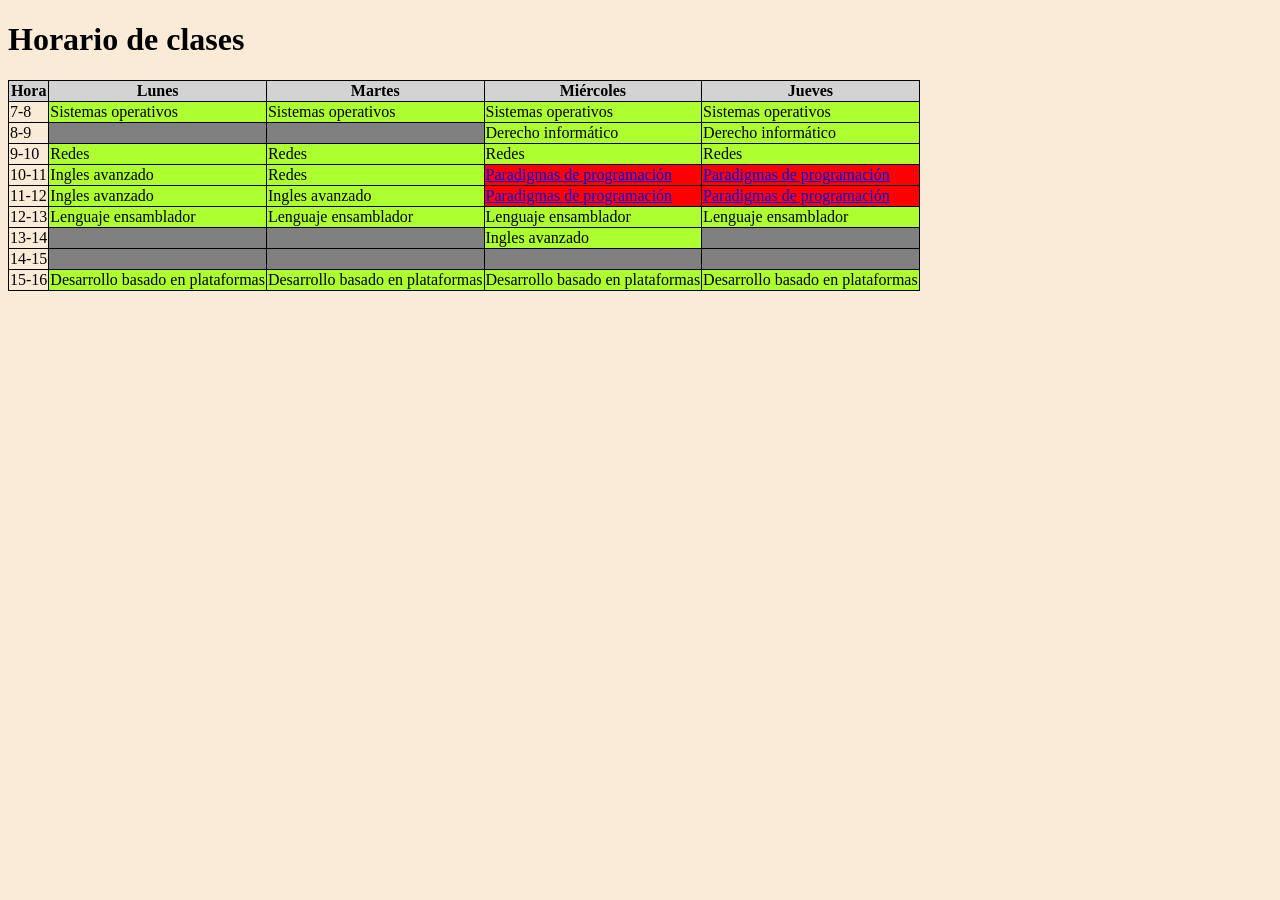
<file: desc/horario-master/index.html>
<!DOCTYPE html>
<html lang="en">
<head>
    <meta charset="UTF-8">
    <meta http-equiv="X-UA-Compatible" content="IE=edge">
    <meta name="viewport" content="width=device-width, initial-scale=1.0">
    <title>Horario</title>
    <style>
        body{background-color: antiquewhite;}
    </style>
</head>
<style type="text/css">
    table, th, td{
        border: 1px solid black;
        border-collapse: collapse;
    }
    thead{
        background-color: lightgray;
    }
</style>
<body>
    <h1>Horario de clases</h1>
    <table>
        <thead>
            <tr>
                <th>Hora</th>
                <th>Lunes</th>
                <th>Martes</th>
                <th>Miércoles</th>
                <th>Jueves</th>
            </tr>
        </thead>
        <tbody>
            <tr>
                <td>7-8</td>
                <td style="background-color: greenyellow;">Sistemas operativos</td>
                <td style="background-color: greenyellow;">Sistemas operativos</td>
                <td style="background-color: greenyellow;">Sistemas operativos</td>
                <td style="background-color: greenyellow;">Sistemas operativos</td>
            </tr>
            <tr>
                <td>8-9</td>
                <td style="background-color: gray;"></td>
                <td style="background-color: gray;"></td>
                <td style="background-color: greenyellow;">Derecho informático</td>
                <td style="background-color: greenyellow;">Derecho informático</td>
            </tr>
            <tr>
                <td>9-10</td>
                <td style="background-color: greenyellow;">Redes</td>
                <td style="background-color: greenyellow;">Redes</td>
                <td style="background-color: greenyellow;">Redes</td>
                <td style="background-color: greenyellow;">Redes</td>
            </tr>
            <tr>
                <td>10-11</td>
                <td style="background-color: greenyellow;">Ingles avanzado</td>
                <td style="background-color: greenyellow;">Redes</td>
                <td style="background-color: red;">
                    <a href="detalle.html" target="_blank">
                        Paradigmas de programación
                    </a>
                </td>
                <td style="background-color: red;">
                    <a href="detalle.html" target="_blank">
                        Paradigmas de programación
                    </a>
                </td>
            </tr>
            <tr>
                <td>11-12</td>
                <td style="background-color: greenyellow;">Ingles avanzado</td>
                <td style="background-color: greenyellow;">Ingles avanzado</td>
                <td style="background-color: red;">
                    <a href="detalle.html" target="_blank">
                        Paradigmas de programación
                    </a>
                </td>
                <td style="background-color: red;">
                    <a href="detalle.html" target="_blank">
                        Paradigmas de programación
                    </a>
                </td>
            </tr>
            <tr>
                <td>12-13</td>
                <td style="background-color: greenyellow;">Lenguaje ensamblador</td>
                <td style="background-color: greenyellow;">Lenguaje ensamblador</td>
                <td style="background-color: greenyellow;">Lenguaje ensamblador</td>
                <td style="background-color: greenyellow;">Lenguaje ensamblador</td>
            </tr>
            <tr>
                <td>13-14</td>
                <td style="background-color: gray;"></td>
                <td style="background-color: gray;"></td>
                <td style="background-color: greenyellow;">Ingles avanzado</td>
                <td style="background-color: gray;"></td>
            </tr>
            <tr>
                <td>14-15</td>
                <td style="background-color: gray;"></td>
                <td style="background-color: gray;"></td>
                <td style="background-color: gray;"></td>
                <td style="background-color: gray;"></td>
            </tr>
            <tr>
                <td>15-16</td>
                <td style="background-color: greenyellow;">Desarrollo basado en plataformas</td>
                <td style="background-color: greenyellow;">Desarrollo basado en plataformas</td>
                <td style="background-color: greenyellow;">Desarrollo basado en plataformas</td>
                <td style="background-color: greenyellow;">Desarrollo basado en plataformas</td>
            </tr>
        </tbody>
    </table>
</body>
</html>
</file>
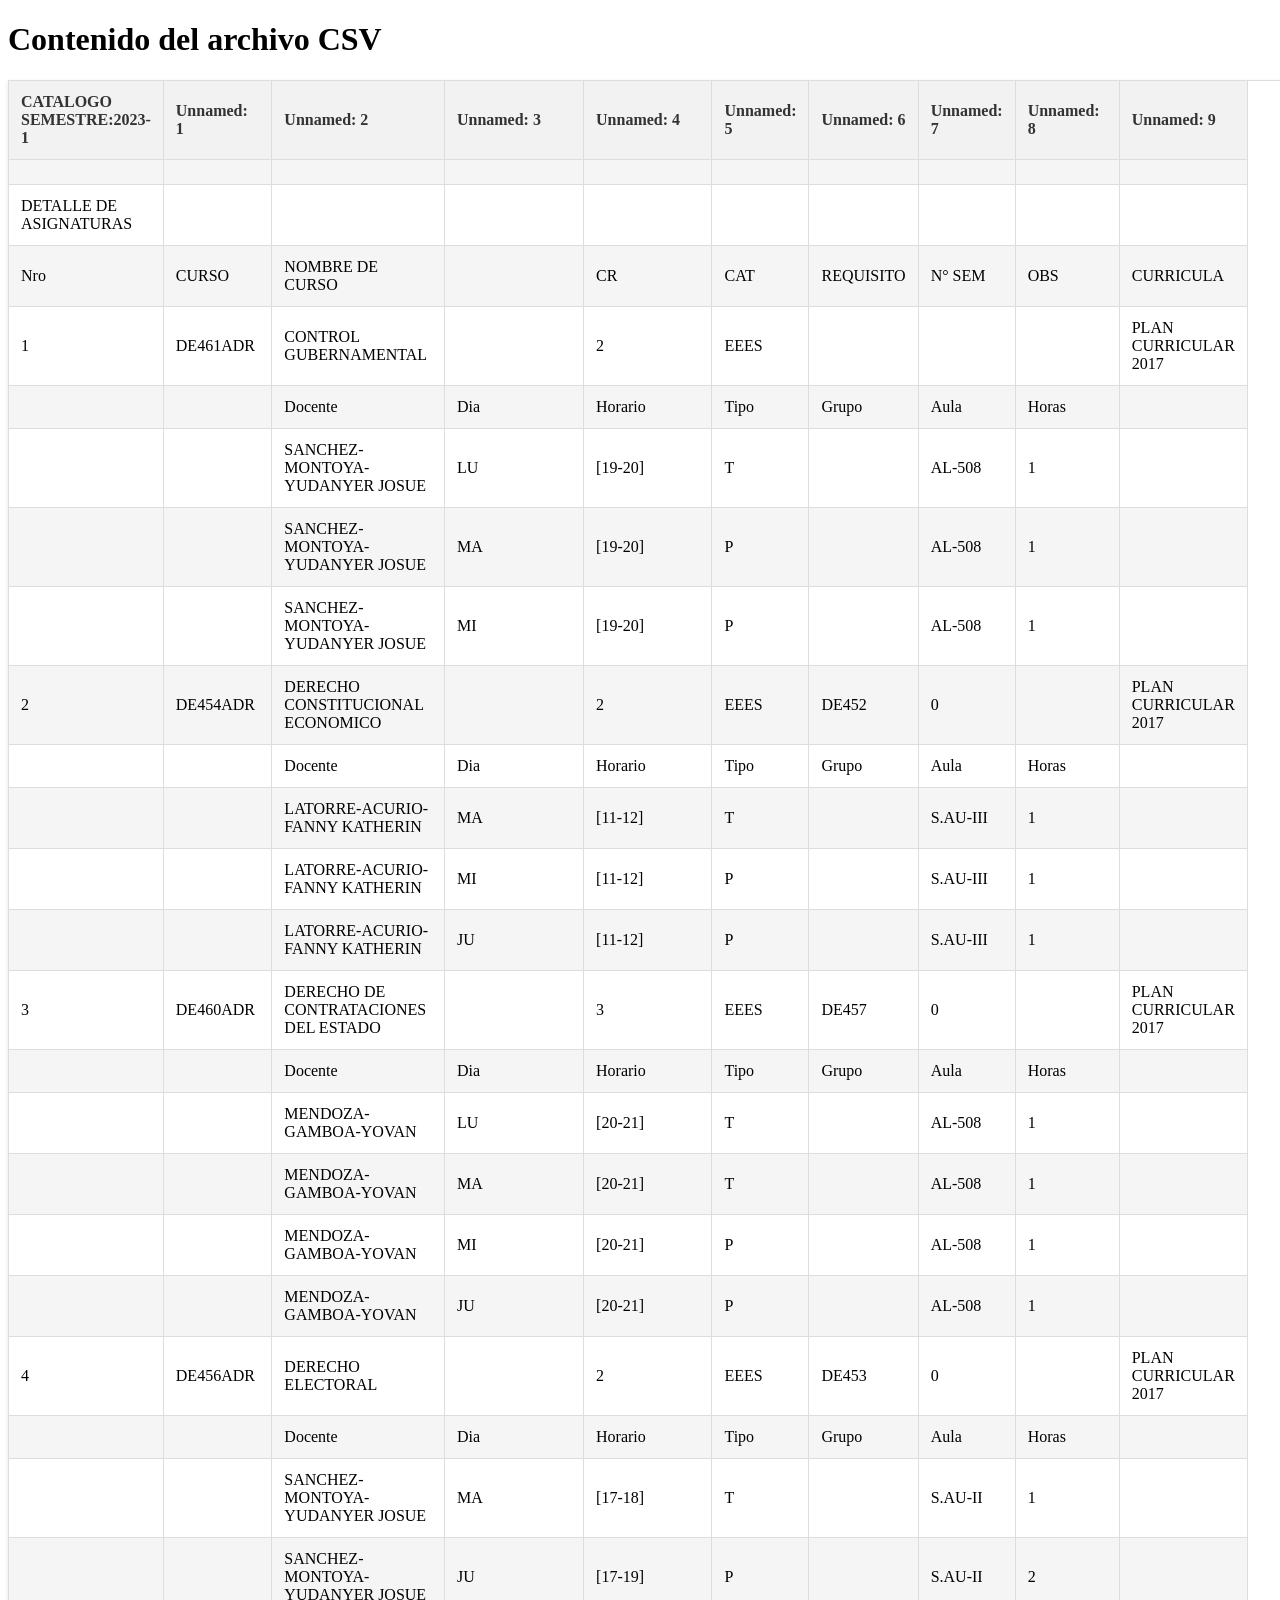
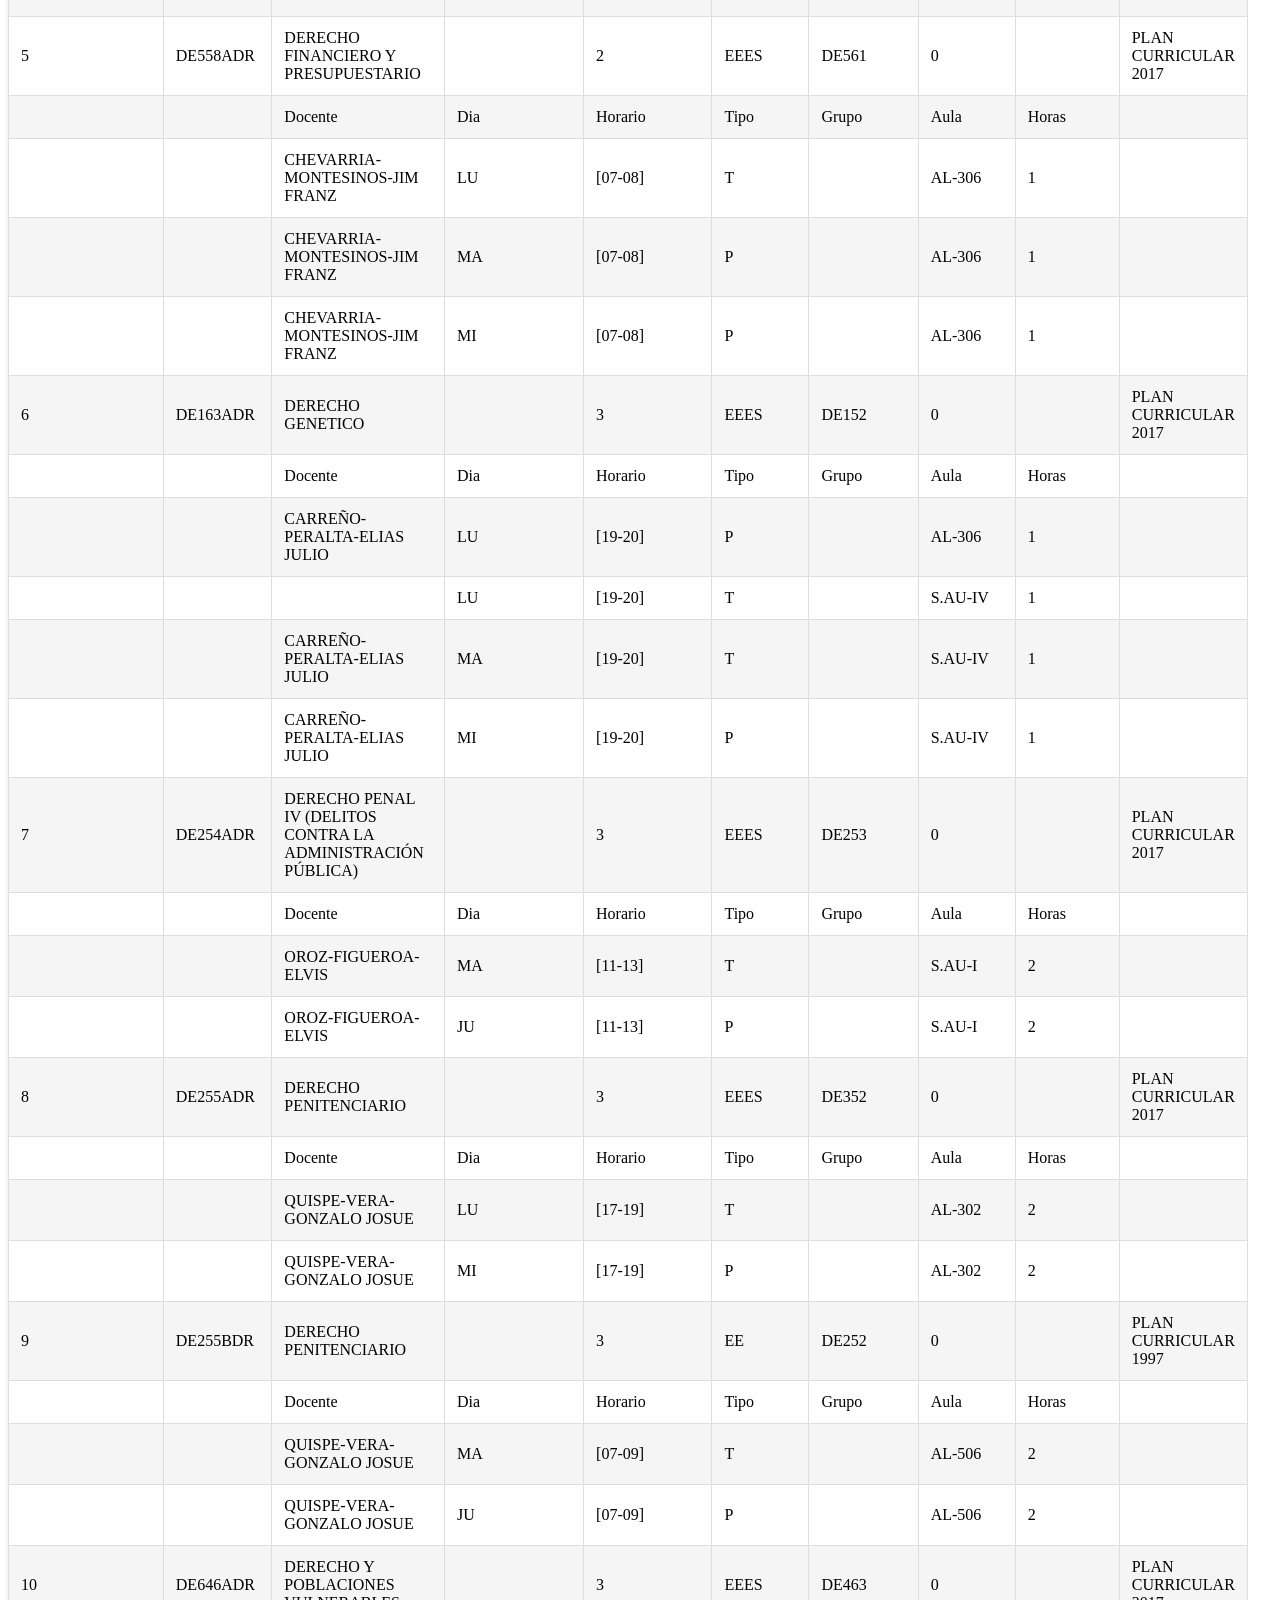
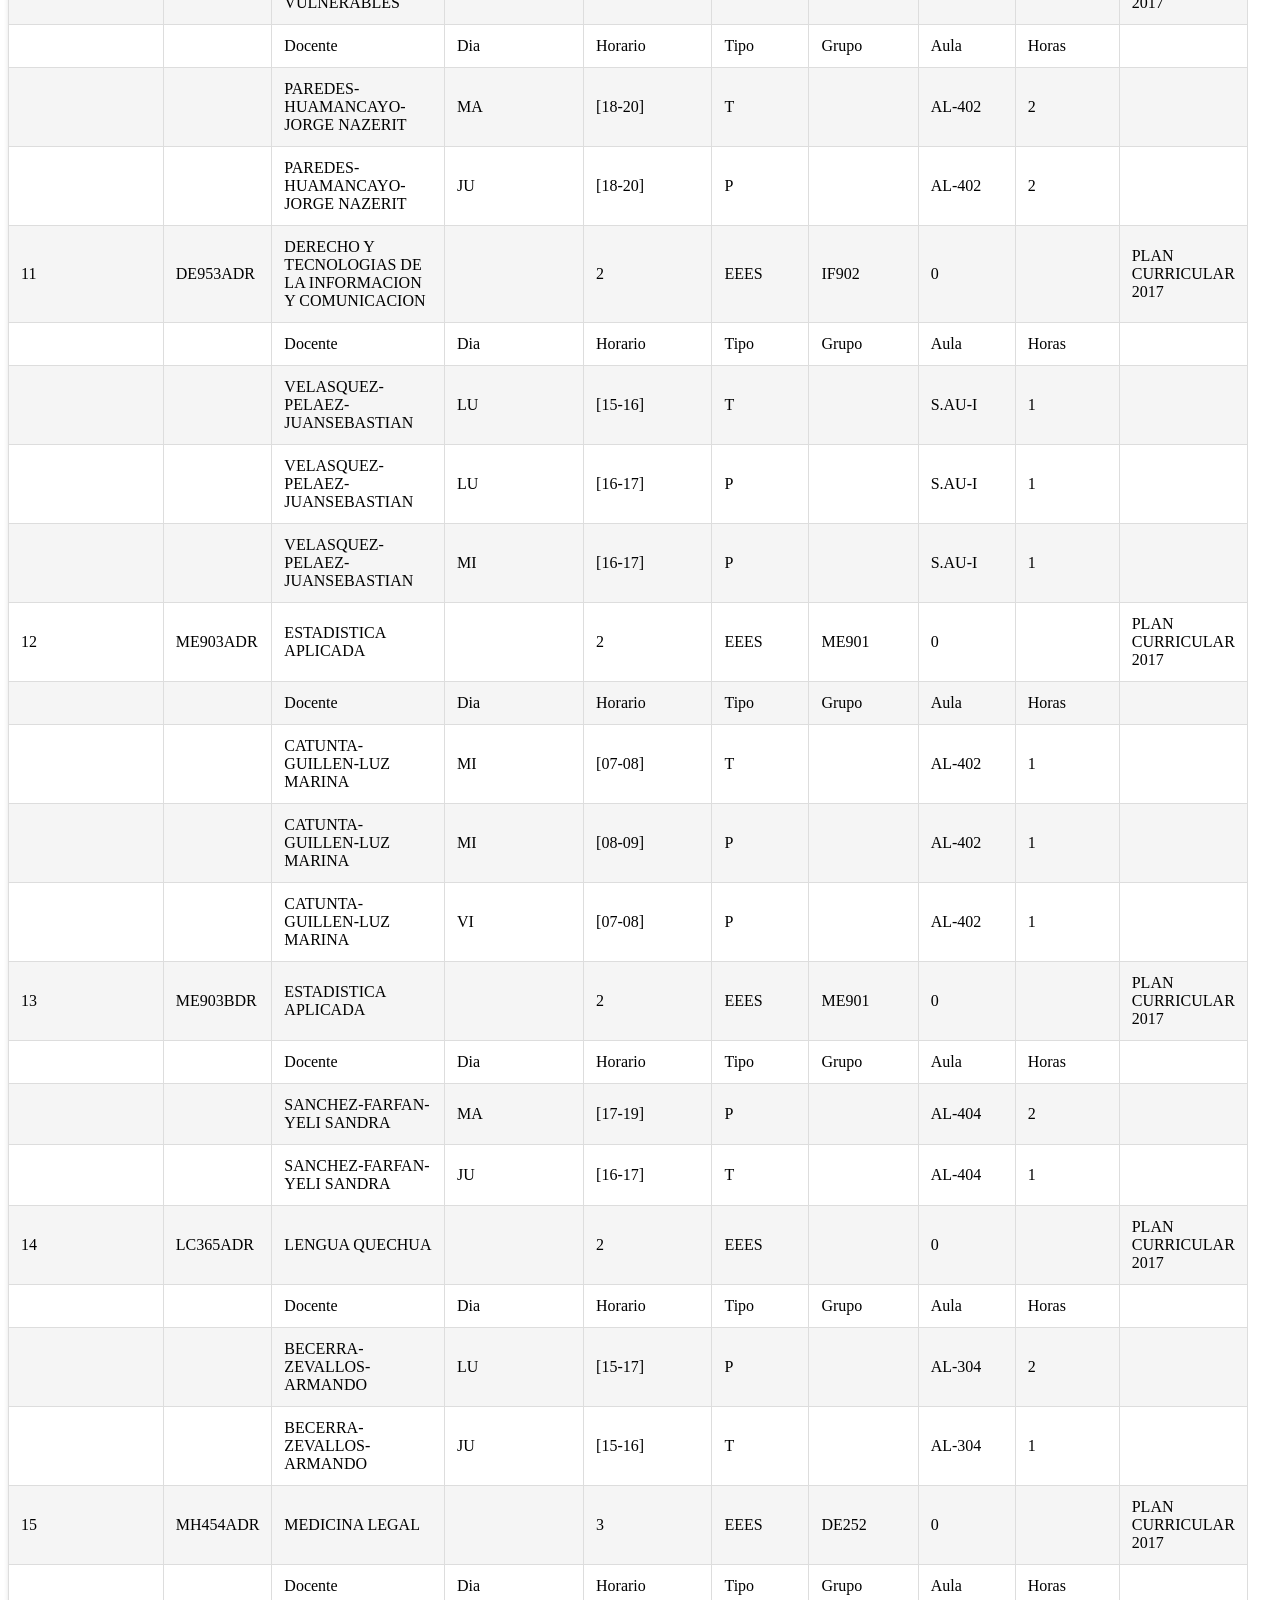
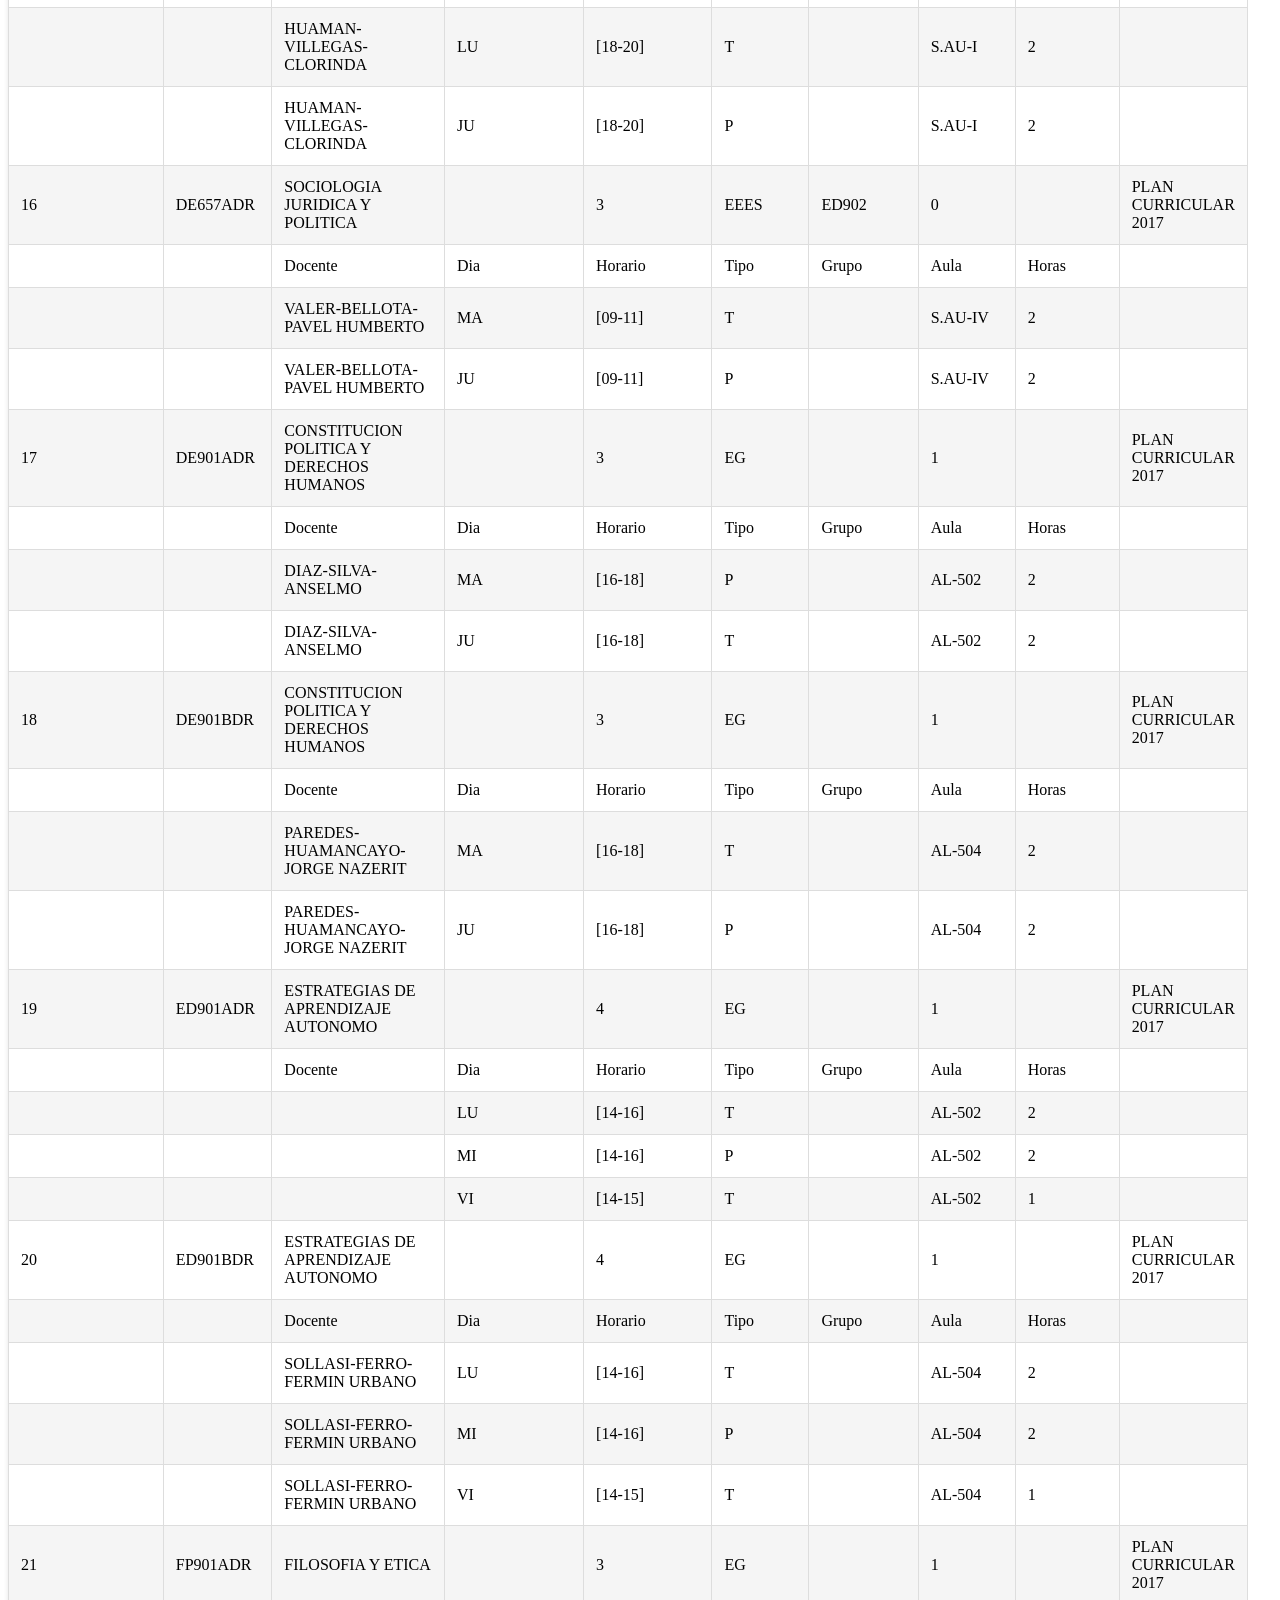
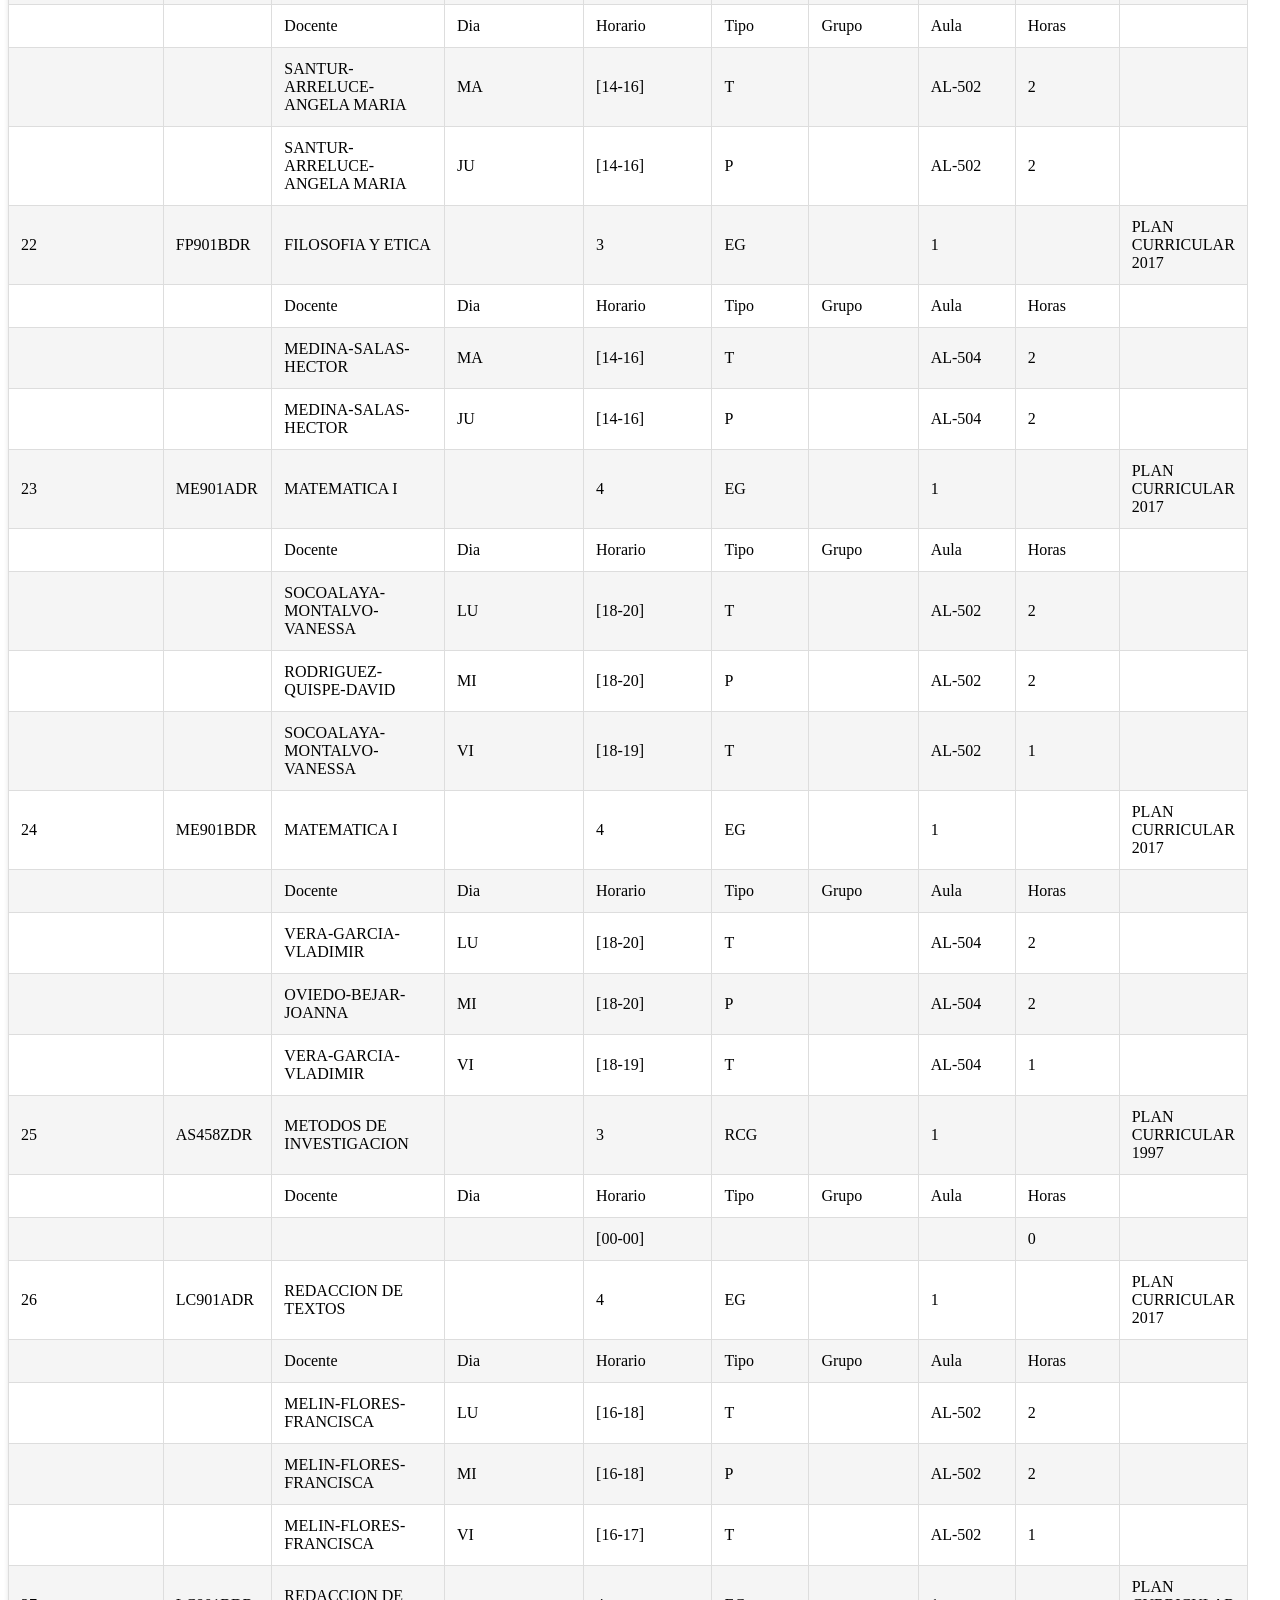
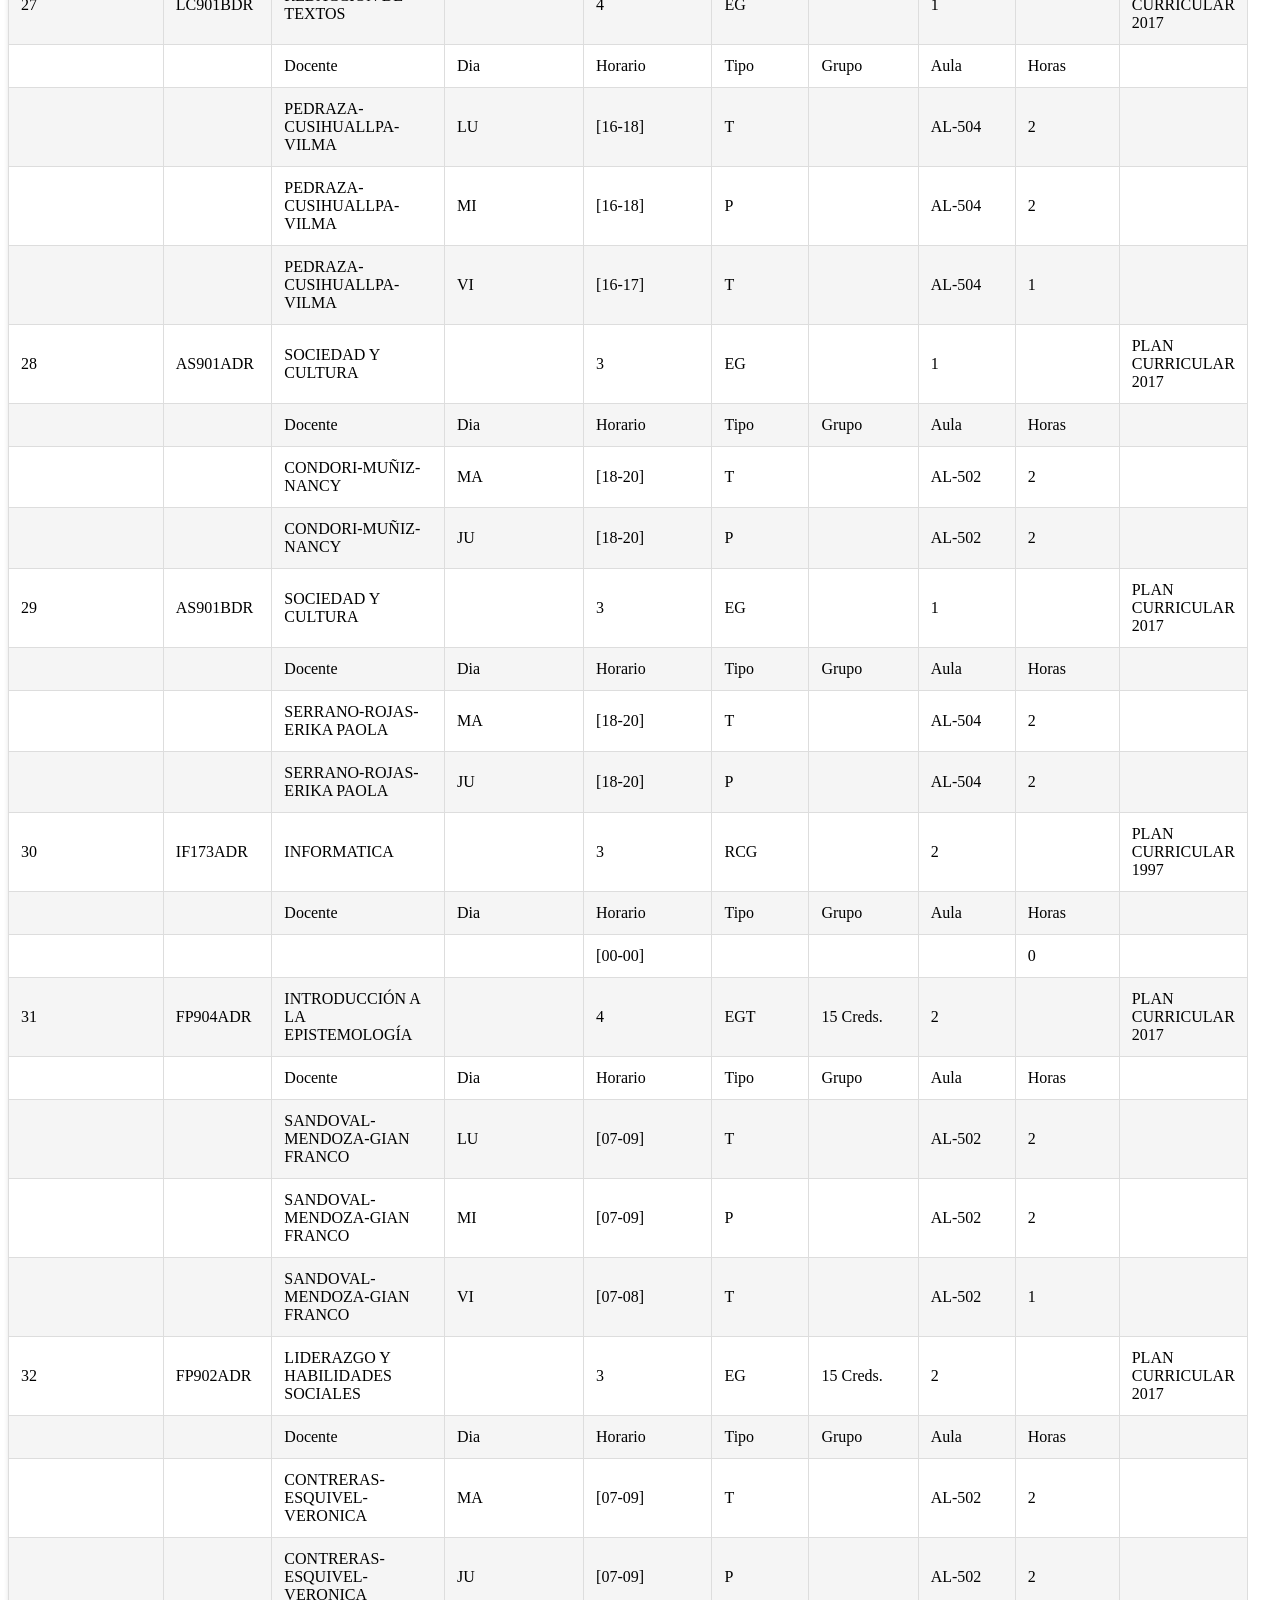
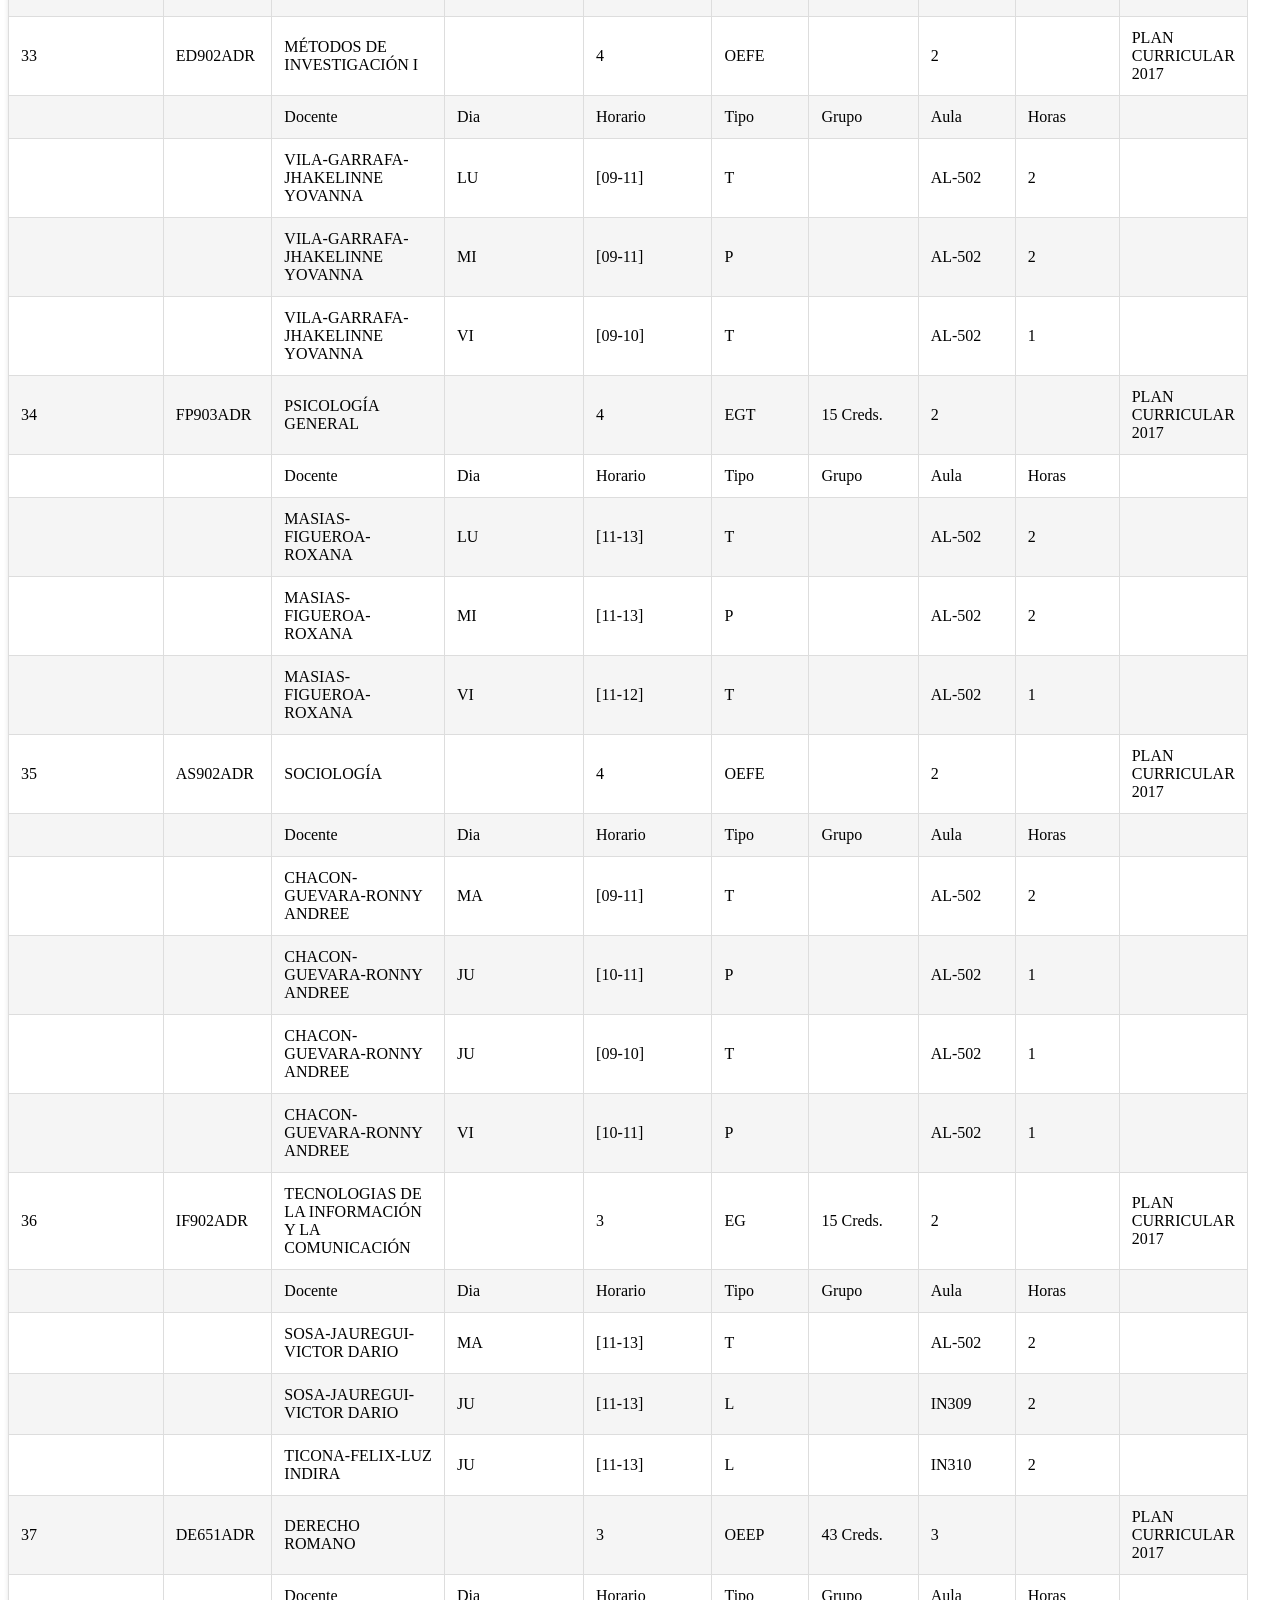
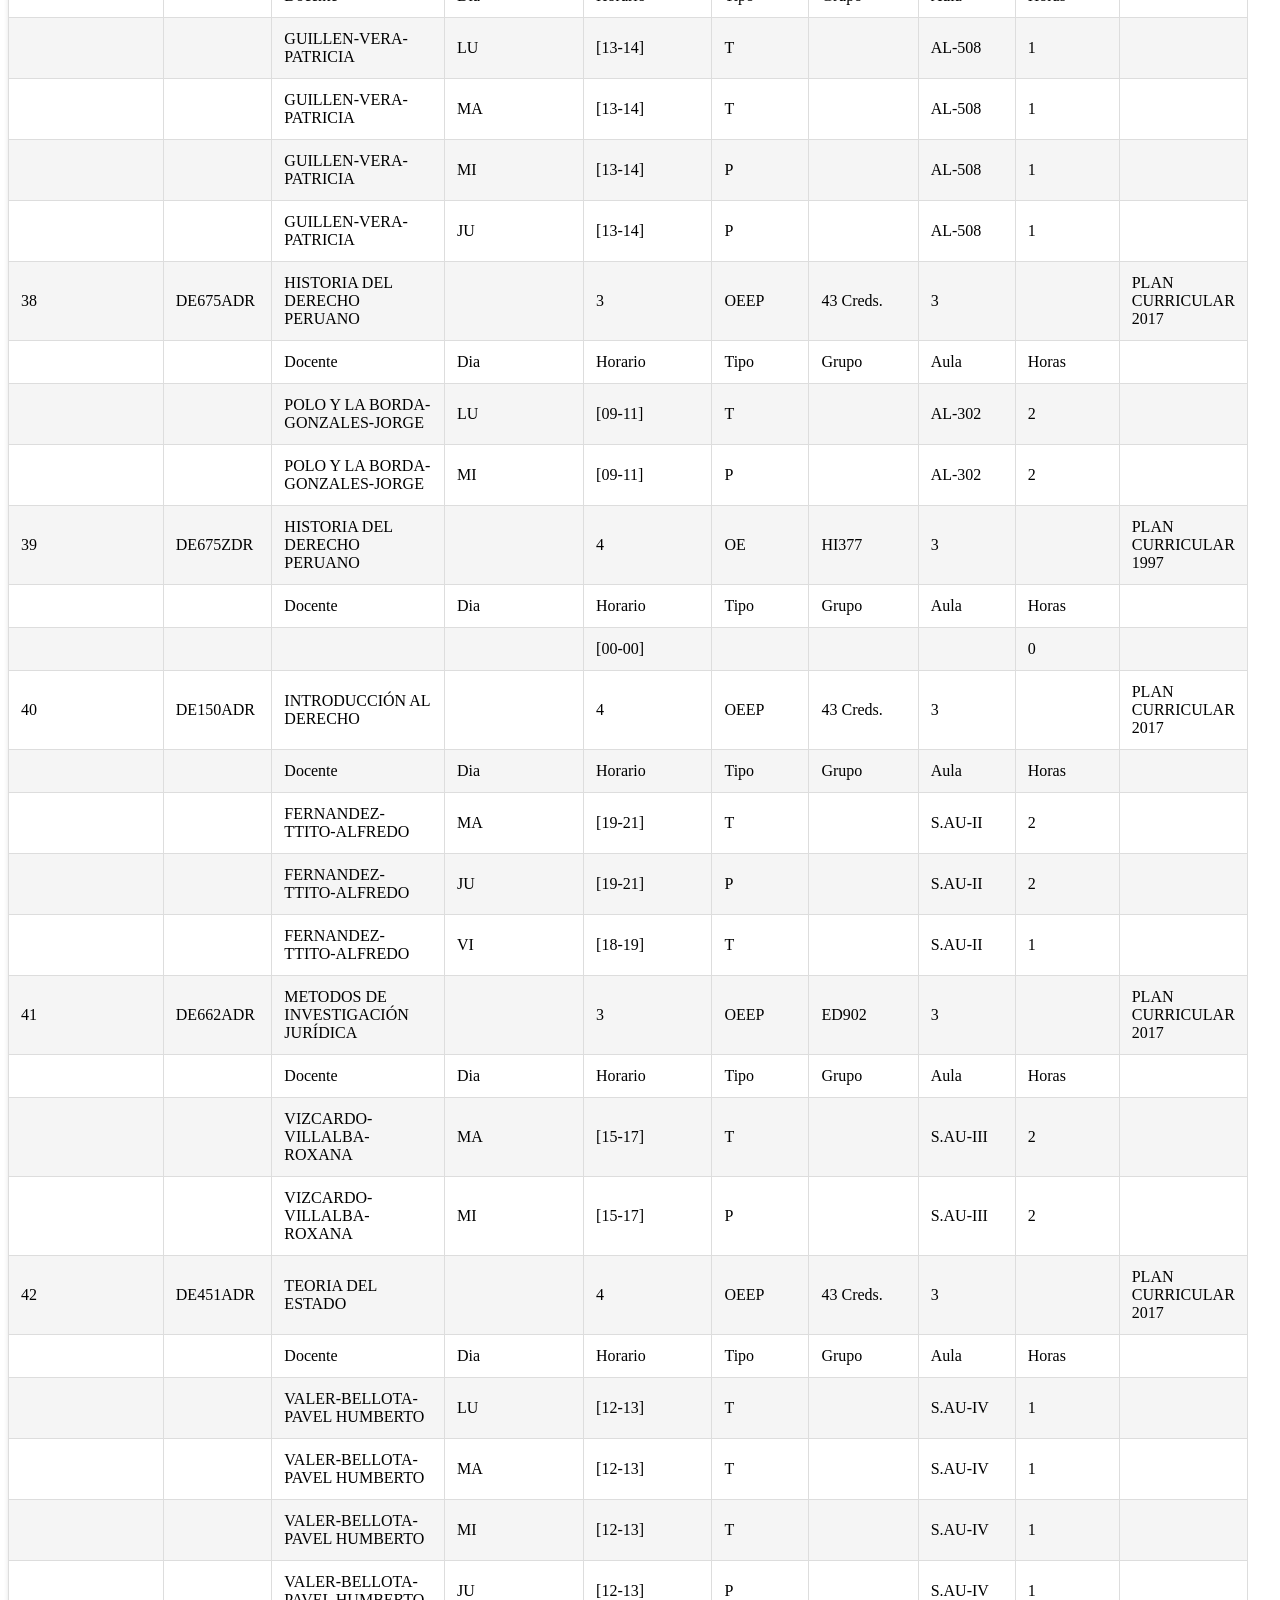
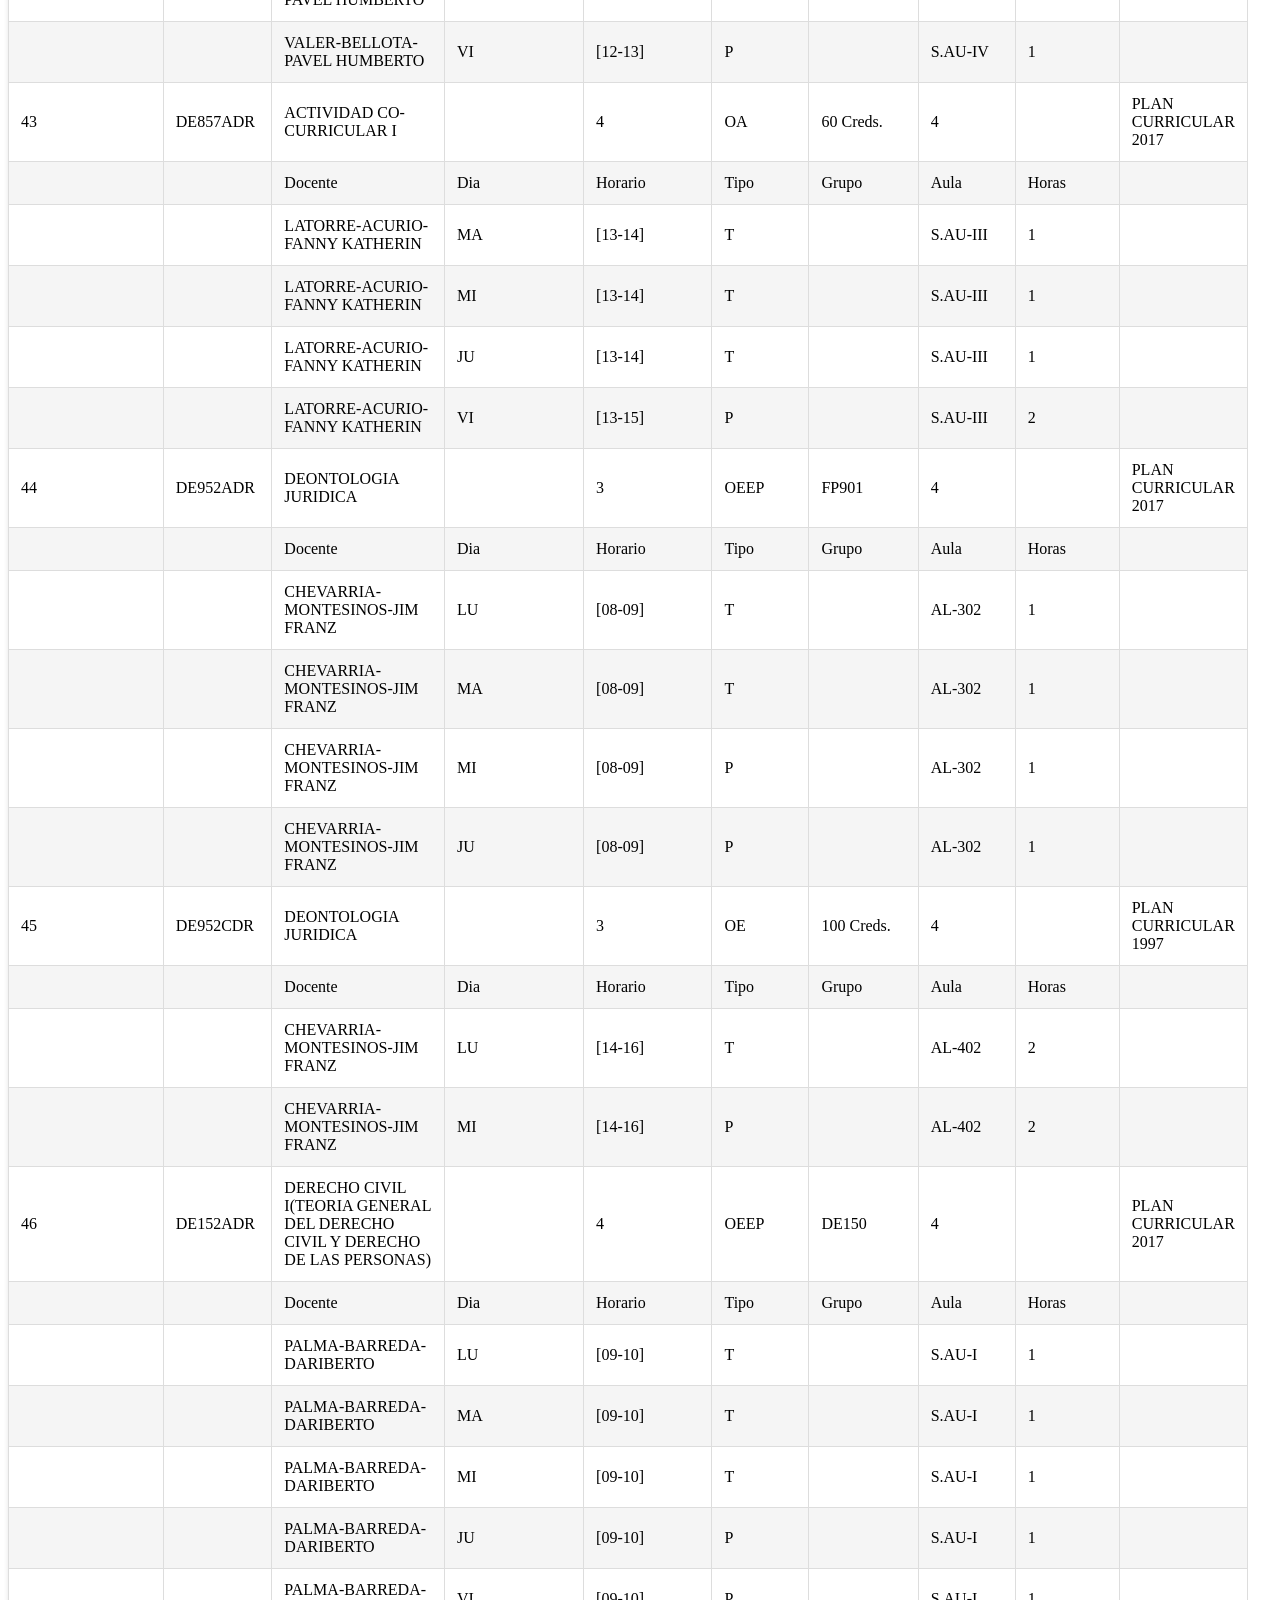
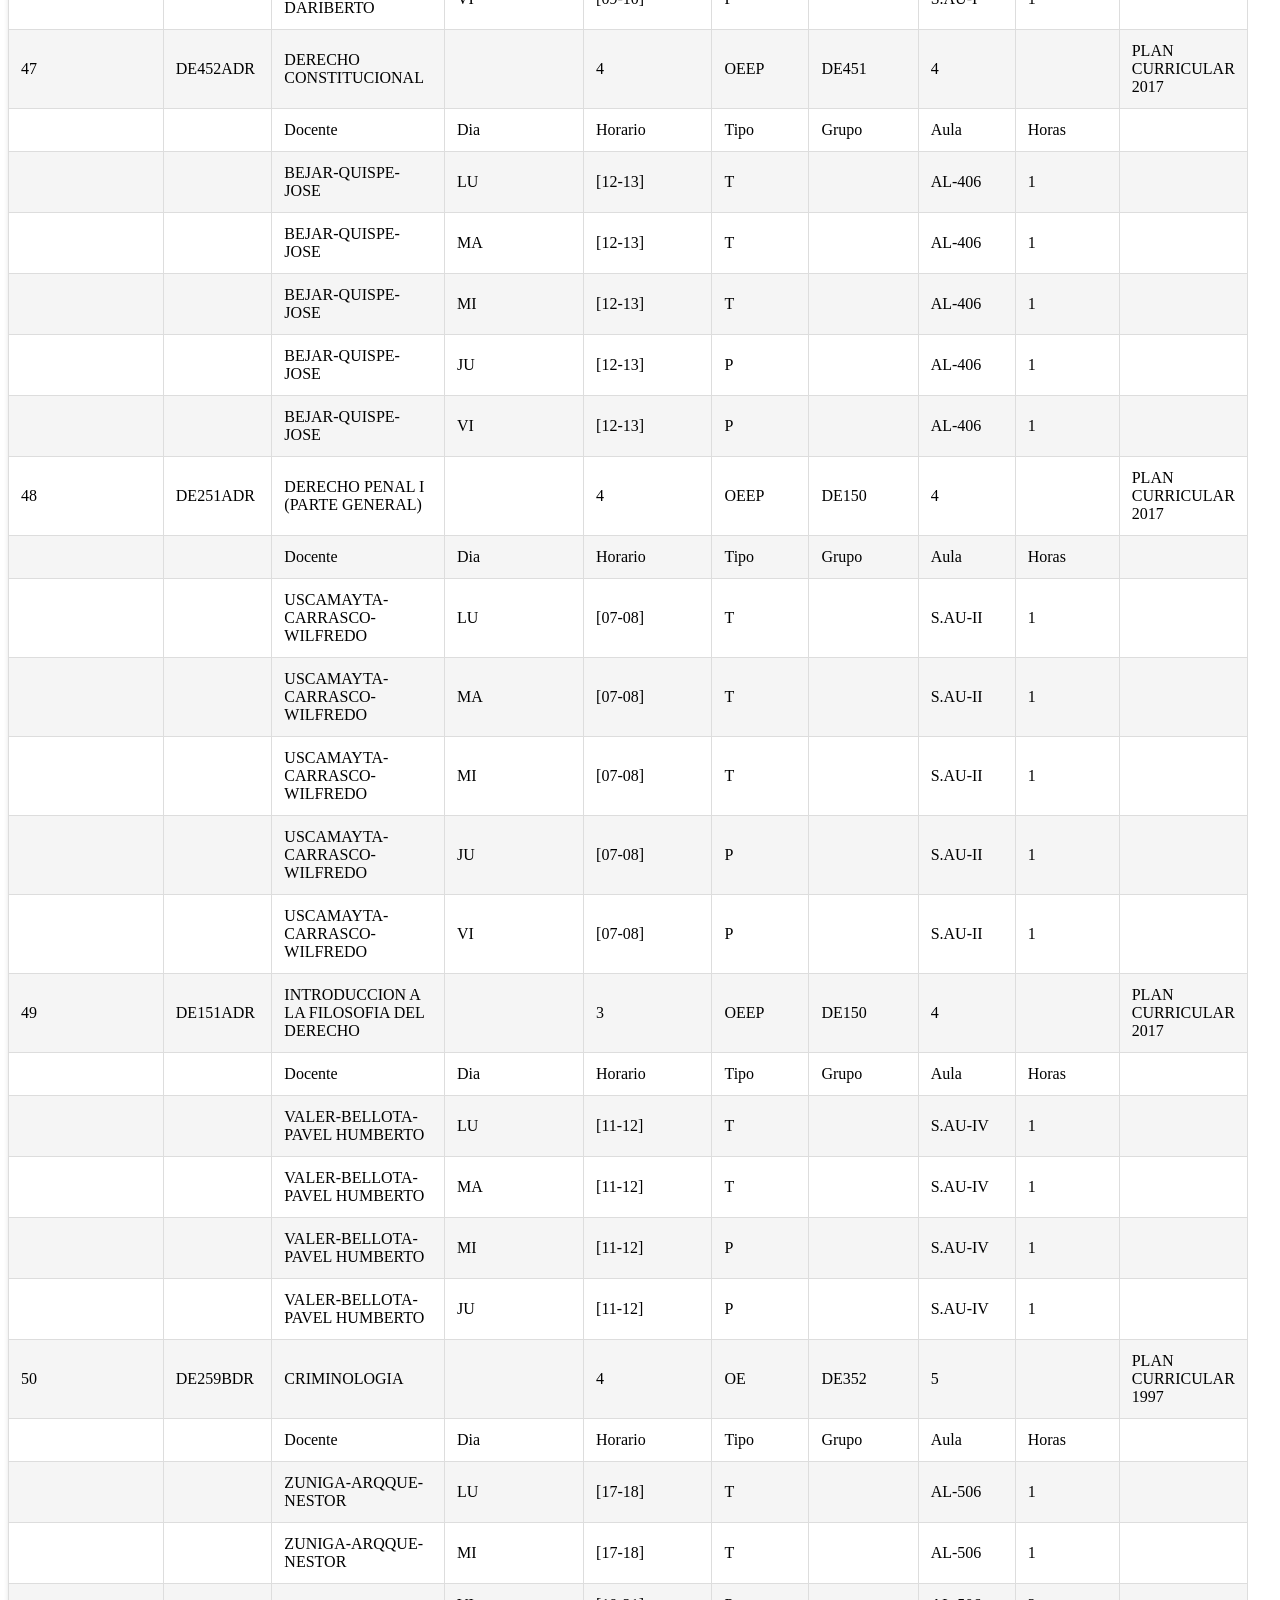
<file: Horario/prototipos/pro1/index.html>
<!DOCTYPE html>
<html lang="en">
<head>
    <meta charset="UTF-8">
    <meta name="viewport" content="width=device-width, initial-scale=1.0">
    <title>Visualizar CSV en HTML</title>
    <link rel="stylesheet" href="styles.css">
</head>
<body>
    <h1>Contenido del archivo CSV</h1>
    <table id="csvTable">
        <!-- La tabla se llenará con JavaScript -->
    </table>
    <script>
        // Función para cargar y mostrar el archivo CSV
        function loadCSV() {
            // Ruta al archivo CSV
            const archivoCSV = 'DR.csv';

            // Realiza una solicitud HTTP para cargar el archivo CSV
            fetch(archivoCSV)
                .then(response => response.text())
                .then(data => {
                    const rows = data.split('\n');
                    const table = document.getElementById('csvTable');

                    for (let i = 0; i < rows.length; i++) {
                        const row = document.createElement('tr');
                        const cells = rows[i].split(',');

                        for (let j = 0; j < cells.length; j++) {
                            const cell = document.createElement(i === 0 ? 'th' : 'td');
                            cell.textContent = cells[j];
                            row.appendChild(cell);
                        }

                        table.appendChild(row);
                    }
                })
                .catch(error => console.error('Error al cargar el archivo CSV:', error));
        }

        // Cargar el archivo CSV al cargar la página
        window.addEventListener('load', loadCSV);
    </script>
</body>
</html>
</file>
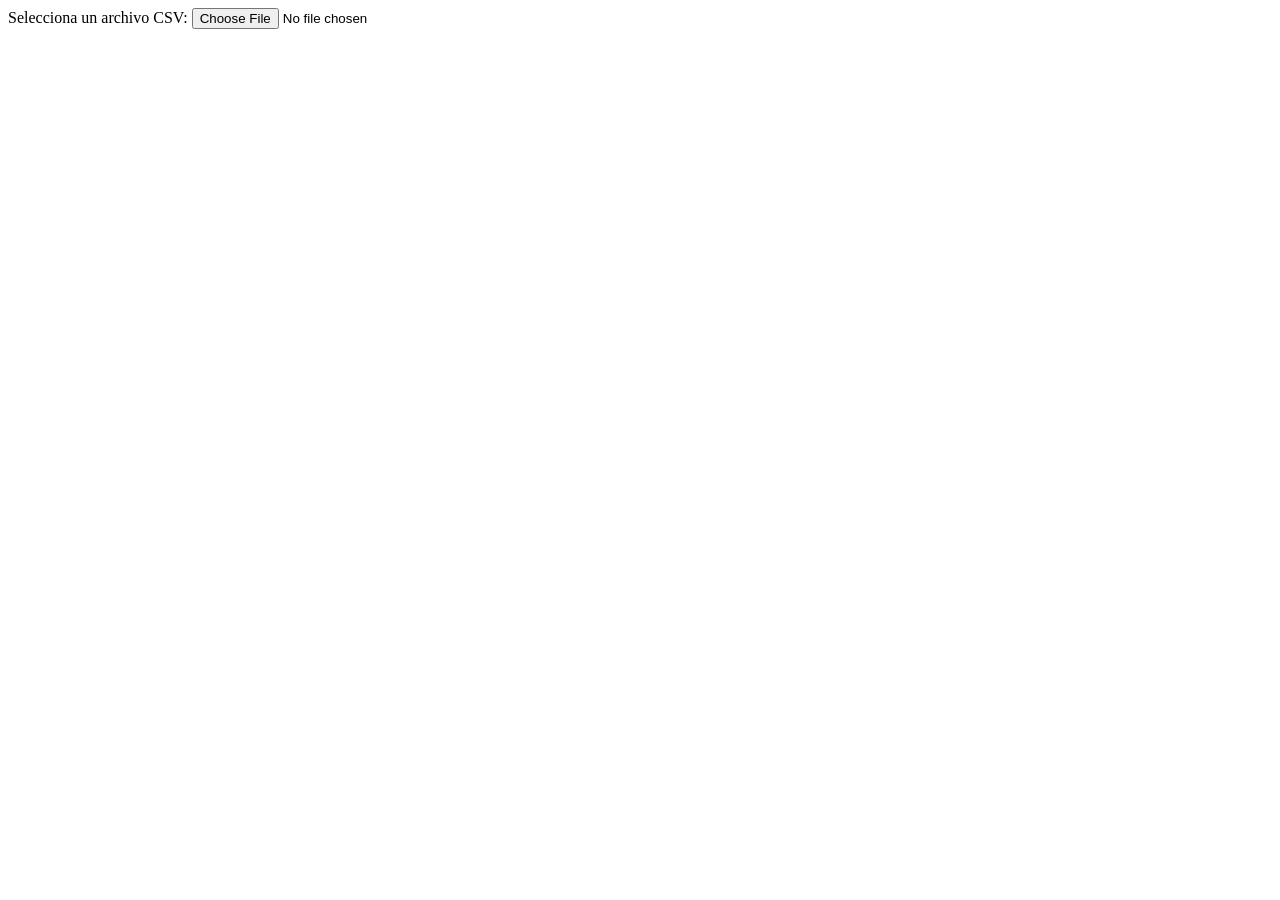
<file: Horario/horario.html>
<!DOCTYPE html>
<html lang="en">
<head>
    <meta charset="UTF-8">
    <meta name="viewport" content="width=device-width, initial-scale=1.0">
    <title>Generador de Horarios</title>
    <style>
        table {
            border-collapse: collapse;
        }
        table, th, td {
            border: 1px solid #ddd;
        }
        th, td {
            padding: 8px;
            text-align: center;
        }
    </style>
</head>
<body>
    <label for="csvFile">Selecciona un archivo CSV:</label>
    <input type="file" id="csvFile" accept=".csv" onchange="handleFile(this.files)">
    <div id="schedule"></div>
        
    <script>
        /*Ejecuta cuando se selecciona un archivo CSV */
        function handleFile(files) {
            /* Obtener el archivo seleccionado */
            const file = files[0]; /* files es un arreglo (array) de archivos */
            const reader = new FileReader(); /* Objeto para leer el archivo */

            /* Leer el contenido del archivo y mostrarlo en consola */
            reader.onload = function(event) {
                /* El contenido del archivo se almacena en la propiedad result */
                const text = event.target.result;
                /* Mostrar el contenido del archivo en consola */
                const courses = parseCSV(text);
                const schedule = generateSchedule(courses);
                displaySchedule(schedule);
            };

            reader.readAsText(file);
        }

        function parseCSV(csvText) {
            const lines = csvText.split('\n');
            const courses = [];

            for (const line of lines) {
                const [course, day, startTime, endTime] = line.split(',');
                if (course && day && startTime && endTime) {
                    courses.push({ course, day, startTime, endTime });
                }
            }

            return courses;
        }

        function generateSchedule(courses) {
            // Implement your scheduling logic here
            // You'll need to avoid course time overlaps
            // and allocate time slots as needed
            // This example will just display courses as they are

            return courses;
        }

        function displaySchedule(schedule) {
            const scheduleDiv = document.getElementById('schedule');
            scheduleDiv.innerHTML = '';

            if (schedule.length === 0) {
                scheduleDiv.textContent = 'No se encontraron cursos.';
                return;
            }

            const table = document.createElement('table');
            const headerRow = document.createElement('tr');
            const headers = ['Curso', 'Día', 'Hora de Inicio', 'Hora de Fin'];

            for (const header of headers) {
                const th = document.createElement('th');
                th.textContent = header;
                headerRow.appendChild(th);
            }

            table.appendChild(headerRow);

            for (const course of schedule) {
                const row = document.createElement('tr');
                const { course: courseName, day, startTime, endTime } = course;

                const data = [courseName, day, startTime, endTime];

                for (const value of data) {
                    const td = document.createElement('td');
                    td.textContent = value;
                    row.appendChild(td);
                }

                table.appendChild(row);
            }

            scheduleDiv.appendChild(table);
        }
    </script>
</body>
</html>
</file>
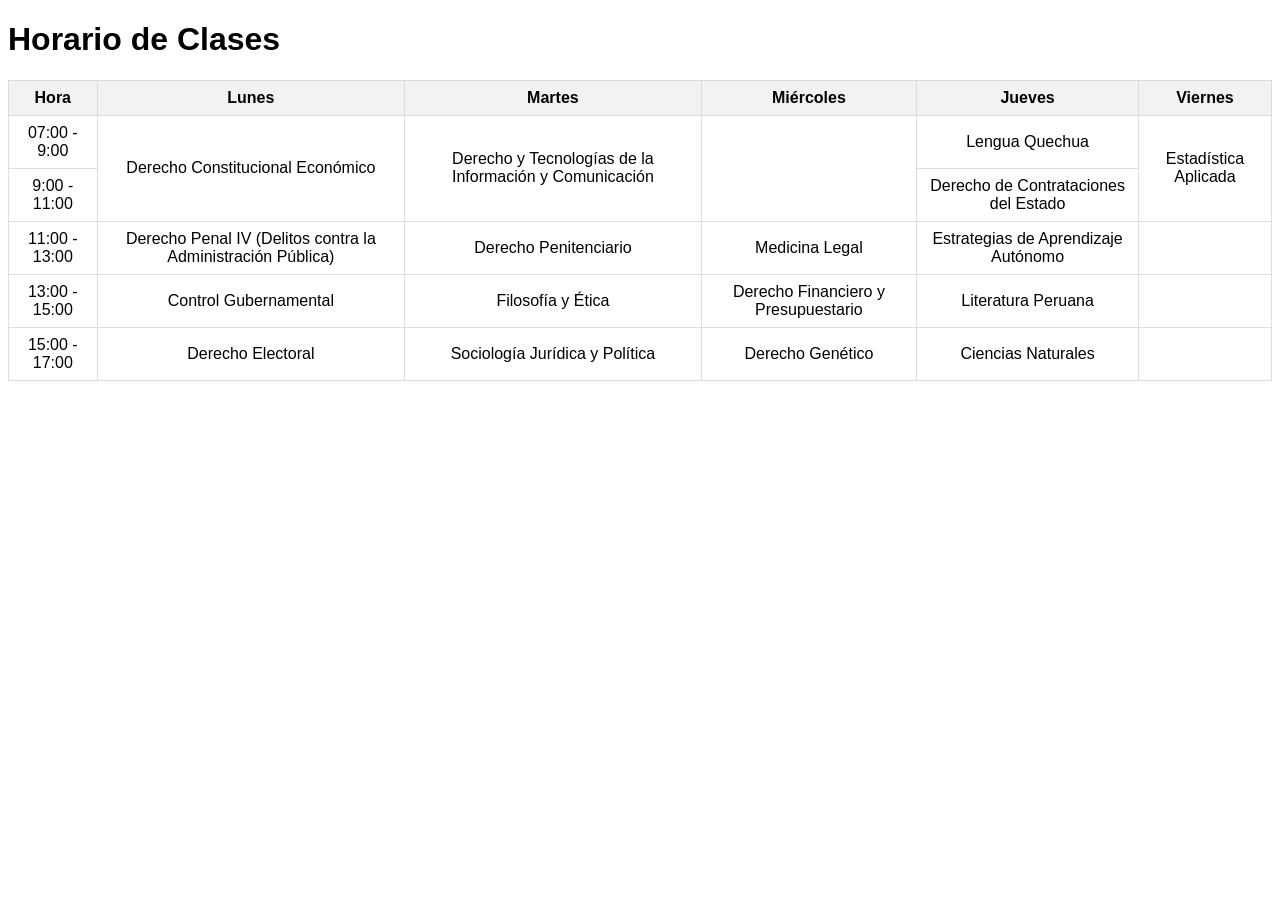
<file: Horario/indexs/index2.html>
<!DOCTYPE html>
<html lang="es">
<head>
<meta charset="UTF-8">
<meta name="viewport" content="width=device-width, initial-scale=1.0">
<title>Horario de Clases</title>
<style>
  body {
    font-family: Arial, sans-serif;
  }
  table {
    width: 100%;
    border-collapse: collapse;
    margin-top: 20px;
  }
  th, td {
    border: 1px solid #ddd;
    padding: 8px;
    text-align: center;
  }
  th {
    background-color: #f2f2f2;
  }
</style>
</head>
<body>
  <h1>Horario de Clases</h1>
  <table>
    <tr>
      <th>Hora</th>
      <th>Lunes</th>
      <th>Martes</th>
      <th>Miércoles</th>
      <th>Jueves</th>
      <th>Viernes</th>
    </tr>
    <tr>
      <td>07:00 - 9:00</td>
      <td rowspan="2">Derecho Constitucional Económico</td>
      <td rowspan="2">Derecho y Tecnologías de la Información y Comunicación</td>
      <td rowspan="2"></td>
      <td>Lengua Quechua</td>
      <td rowspan="2">Estadística Aplicada</td>
    </tr>
    <tr>
      <td>9:00 - 11:00</td>
      <td>Derecho de Contrataciones del Estado</td>
    </tr>
    <tr>
      <td>11:00 - 13:00</td>
      <td>Derecho Penal IV (Delitos contra la Administración Pública)</td>
      <td>Derecho Penitenciario</td>
      <td>Medicina Legal</td>
      <td>Estrategias de Aprendizaje Autónomo</td>
      <td></td>
    </tr>
    <tr>
      <td>13:00 - 15:00</td>
      <td>Control Gubernamental</td>
      <td>Filosofía y Ética</td>
      <td>Derecho Financiero y Presupuestario</td>
      <td>Literatura Peruana</td>
      <td></td>
    </tr>
    <tr>
      <td>15:00 - 17:00</td>
      <td>Derecho Electoral</td>
      <td>Sociología Jurídica y Política</td>
      <td>Derecho Genético</td>
      <td>Ciencias Naturales</td>
      <td></td>
    </tr>
  </table>
</body>
</html>
</file>
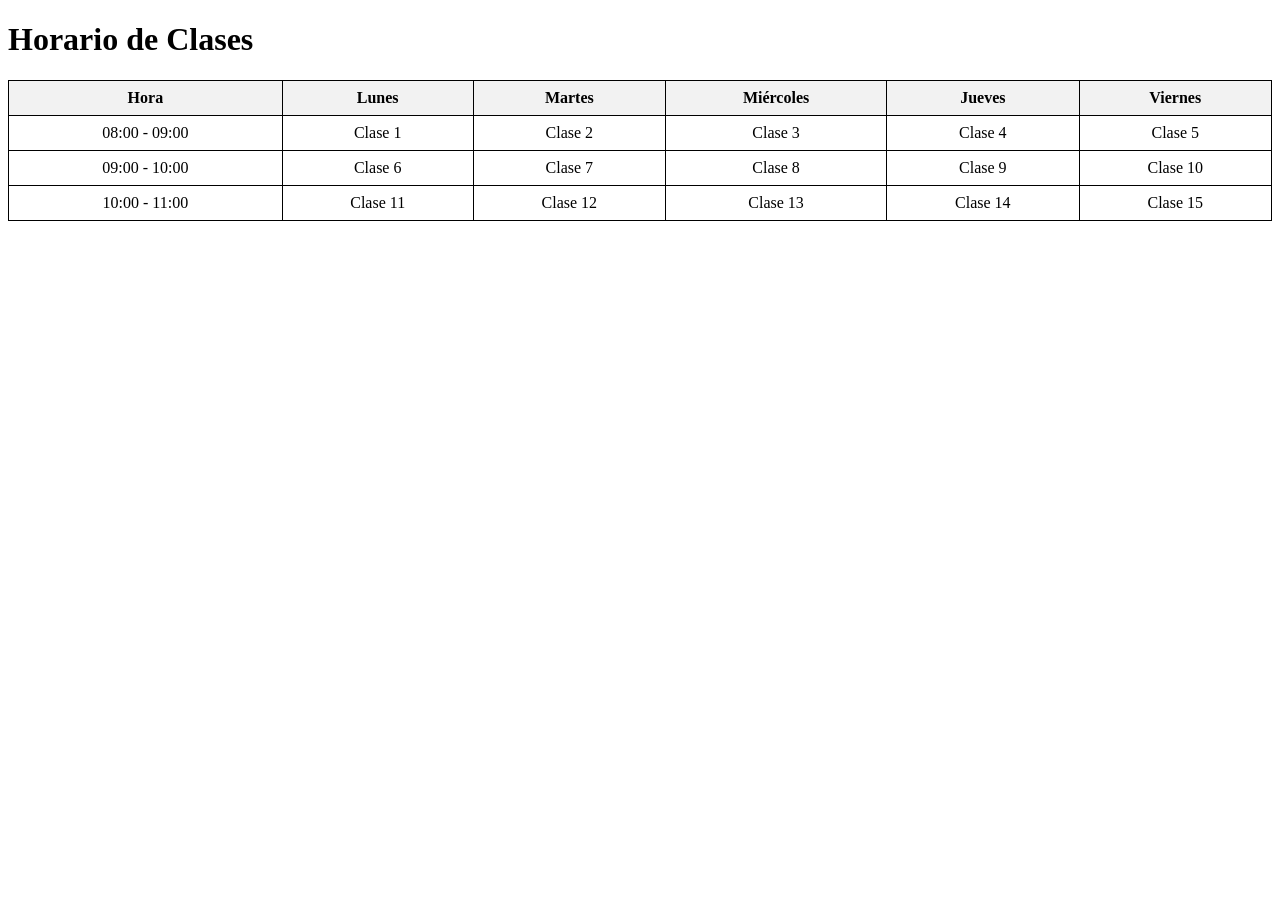
<file: Horario/indexs/Index6.html>
<!DOCTYPE html>
<html lang="es">
<head>
    <meta charset="UTF-8">

    <title>Horario de Clases</title>
    <meta name="viewport" content="width=device-width, initial-scale=1">
    <style>
        table {
            width: 100%;
            border-collapse: collapse;
        }

        table, th, td {
            border: 1px solid black;
        }

        th, td {
            padding: 8px;
            text-align: center;
        }

        th {
            background-color: #f2f2f2;
        }
    </style>
</head>
<body>
    <h1>Horario de Clases</h1>
    <table>
        <tr>
            <th>Hora</th>
            <th>Lunes</th>
            <th>Martes</th>
            <th>Miércoles</th>
            <th>Jueves</th>
            <th>Viernes</th>
        </tr>
        <tr>
            <td>08:00 - 09:00</td>
            <td>Clase 1</td>
            <td>Clase 2</td>
            <td>Clase 3</td>
            <td>Clase 4</td>
            <td>Clase 5</td>
        </tr>
        <tr>
            <td>09:00 - 10:00</td>
            <td>Clase 6</td>
            <td>Clase 7</td>
            <td>Clase 8</td>
            <td>Clase 9</td>
            <td>Clase 10</td>
        </tr>
        <tr>
            <td>10:00 - 11:00</td>
            <td>Clase 11</td>
            <td>Clase 12</td>
            <td>Clase 13</td>
            <td>Clase 14</td>
            <td>Clase 15</td>
        </tr>
        <!-- Continúa agregando más filas según tu horario -->
    </table>
</body>
</html>
</file>
<file: Horario/prototipos/pro1/styles.css>
/* Estilo para la tabla */
table {
    border-collapse: collapse;
    width: 100%;
    margin-bottom: 20px;
    border: 1px solid #dddddd;
    box-shadow: 0 2px 5px rgba(0, 0, 0, 0.1);
}

/* Estilo para las celdas de encabezado y datos */
th, td {
    border: 1px solid #dddddd;
    text-align: left;
    padding: 12px;
}

/* Estilo para las celdas de encabezado */
th {
    background-color: #f2f2f2;
    font-weight: bold;
    color: #333;
}

/* Estilo para las filas pares */
tr:nth-child(even) {
    background-color: #f5f5f5;
}

/* Estilo para las filas impares */
tr:nth-child(odd) {
    background-color: #ffffff;
}
</file>
